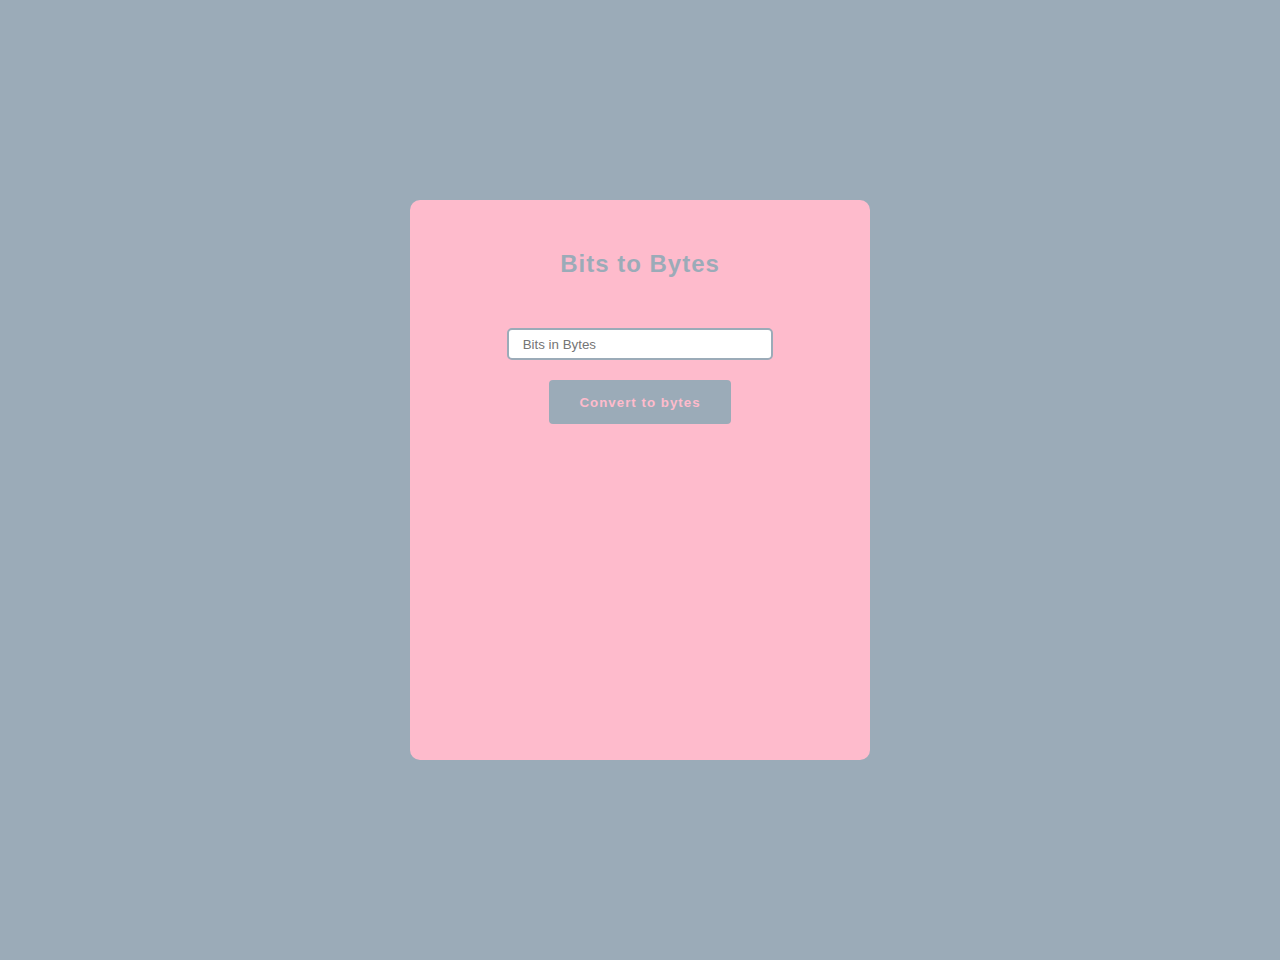
<file: JavaScript project/Bits to Bytes/index.html>
<!DOCTYPE html>
<html lang="en">
<head>
    <meta charset="UTF-8">
    <meta http-equiv="X-UA-Compatible" content="IE=edge">
    <meta name="viewport" content="width=device-width, initial-scale=1.0">
    <link rel="stylesheet" href="style.css">
    <title>Bits to Bytes</title>
</head>
<body>
    <div id="wrapper">
        <h2>Bits to Bytes</h2>
        <div class="inputdiv">
            <input type="text" id="input" placeholder=" Bits in Bytes">
        </div>
        <div>
            <button type="submit" onclick="convert()">Convert to bytes</button>
        </div>
        <div id="result">

        </div>
    </div>
    <script>
      function convert(){
        const bitVal = Number(document.getElementById("input").value)
        const byteVal = bitVal/8
        const result = document.getElementById("result")
        result.innerHTML = byteVal.toFixed(2) + " bytes"
      }
    </script>
</body>
</html>
</file>
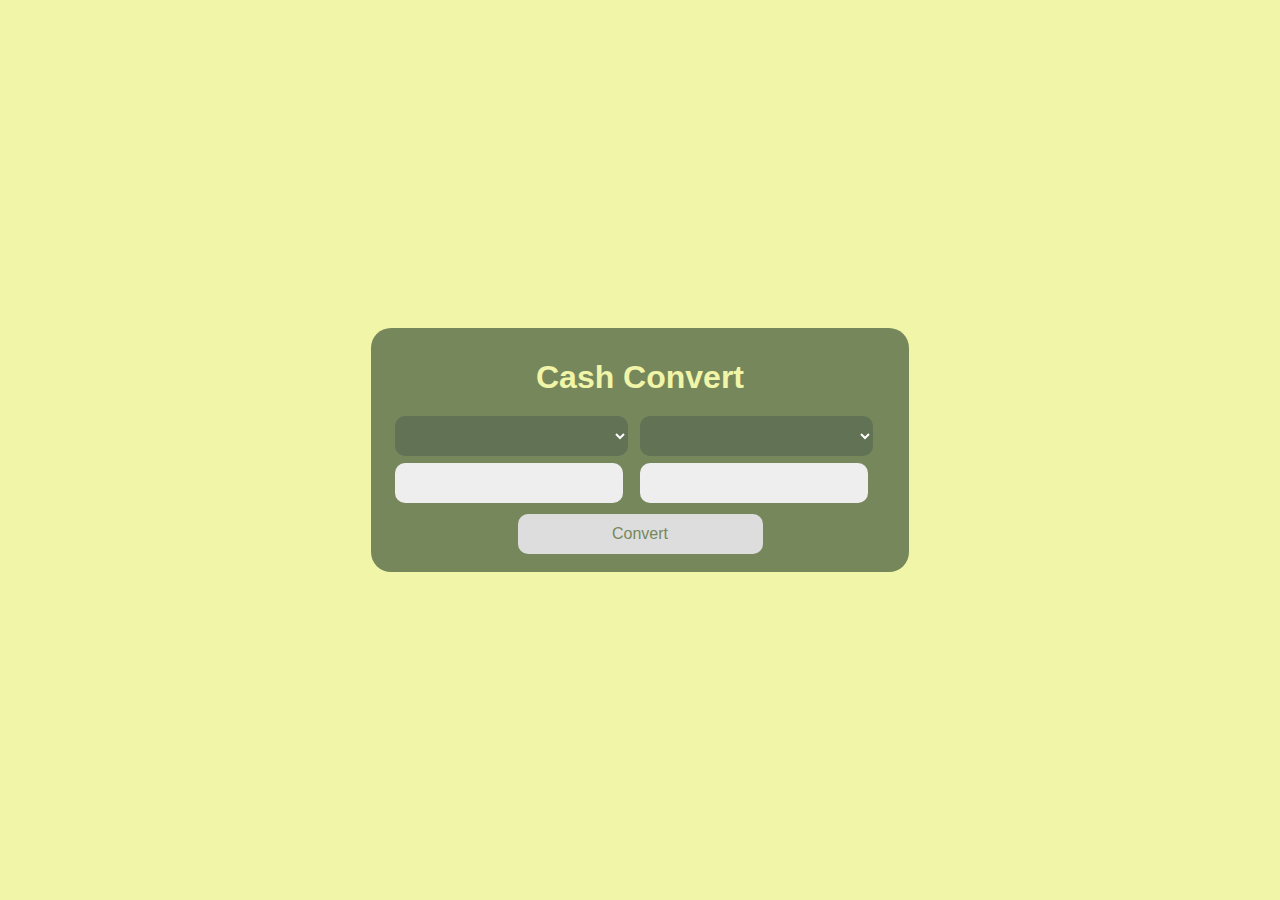
<file: JavaScript project/Cash Convert/index.html>
<!DOCTYPE html>
<html lang="en">
<head>
    <meta charset="UTF-8">
    <meta http-equiv="X-UA-Compatible" content="IE=edge">
    <meta name="viewport" content="width=device-width, initial-scale=1.0">
    <link rel="stylesheet" href="style.css">
    <title>Cash Convert</title>
</head>
<body>
    <div class="container">
        <h1>Cash Convert</h1>
        <div class="box">
            <div class="left-box">
                <select name="currency" class="currency">
                    
                </select>
                <input type="number" name="" id="input">
            </div>
            <div class="right-box">
                <select name="currency" class="currency"></select>
                <input type="number" name="" id="result">
            </div>
        </div>
        <div class="btn">
            <button id="btn">Convert</button>
        </div>
        
        
    </div>
    <script src="script.js"></script>
</body>
</html>
</file>
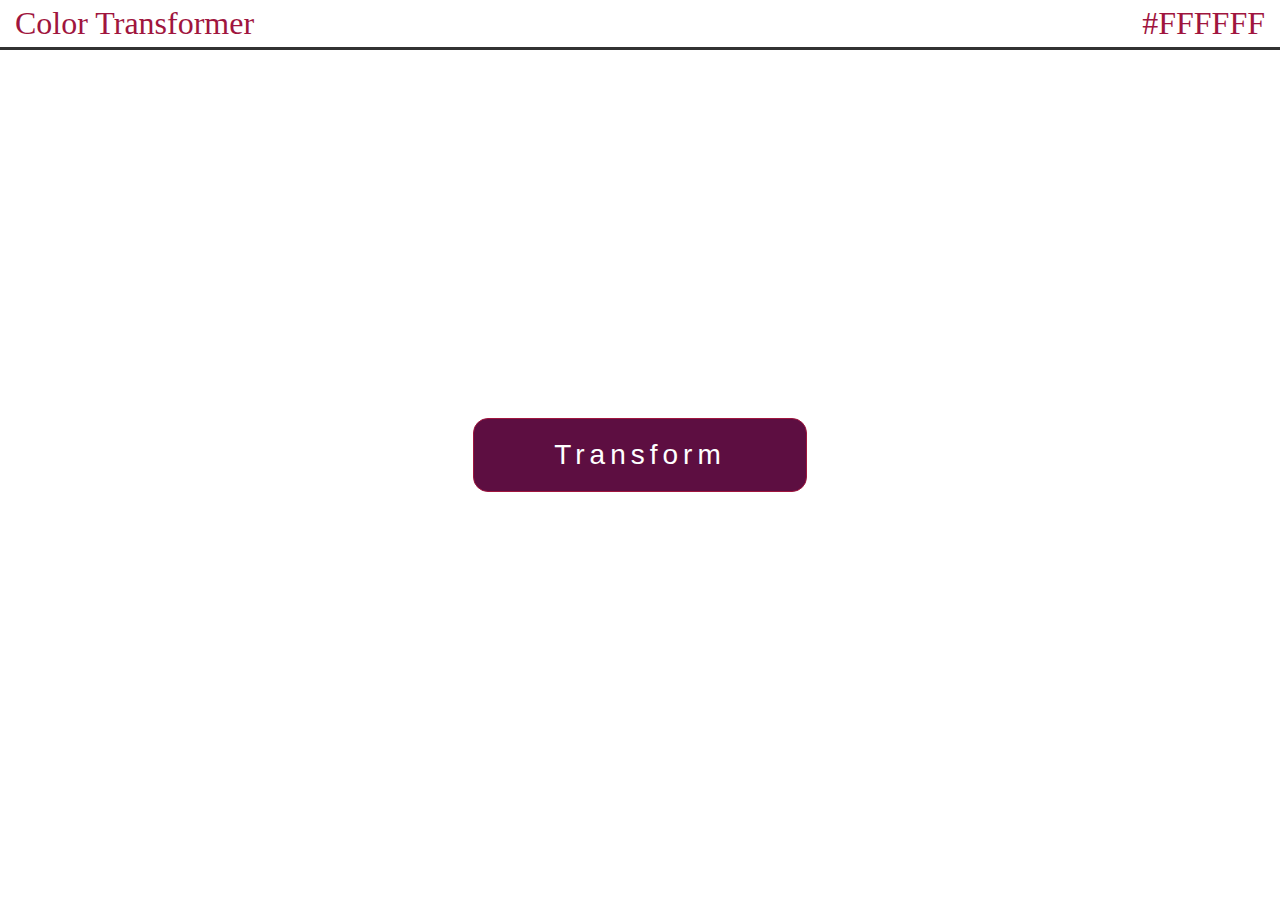
<file: JavaScript project/Color Transform/index.html>
<!DOCTYPE html>
<html lang="en">
<head>
    <meta charset="UTF-8">
    <meta http-equiv="X-UA-Compatible" content="IE=edge">
    <meta name="viewport" content="width=device-width, initial-scale=1.0">
    <link rel="stylesheet" href="style.css">
    <title>Color Transformer</title>
</head>
<body>
    <div id="heading">Color Transformer
        <span id="color">#FFFFFF</span>
    </div>
    
    <div id="wrap">
        <div id="container">
            <button id="btn">Transform</button>
        </div>
    </div>
   
    <script src="script.js"></script>
</body>
</html>
</file>
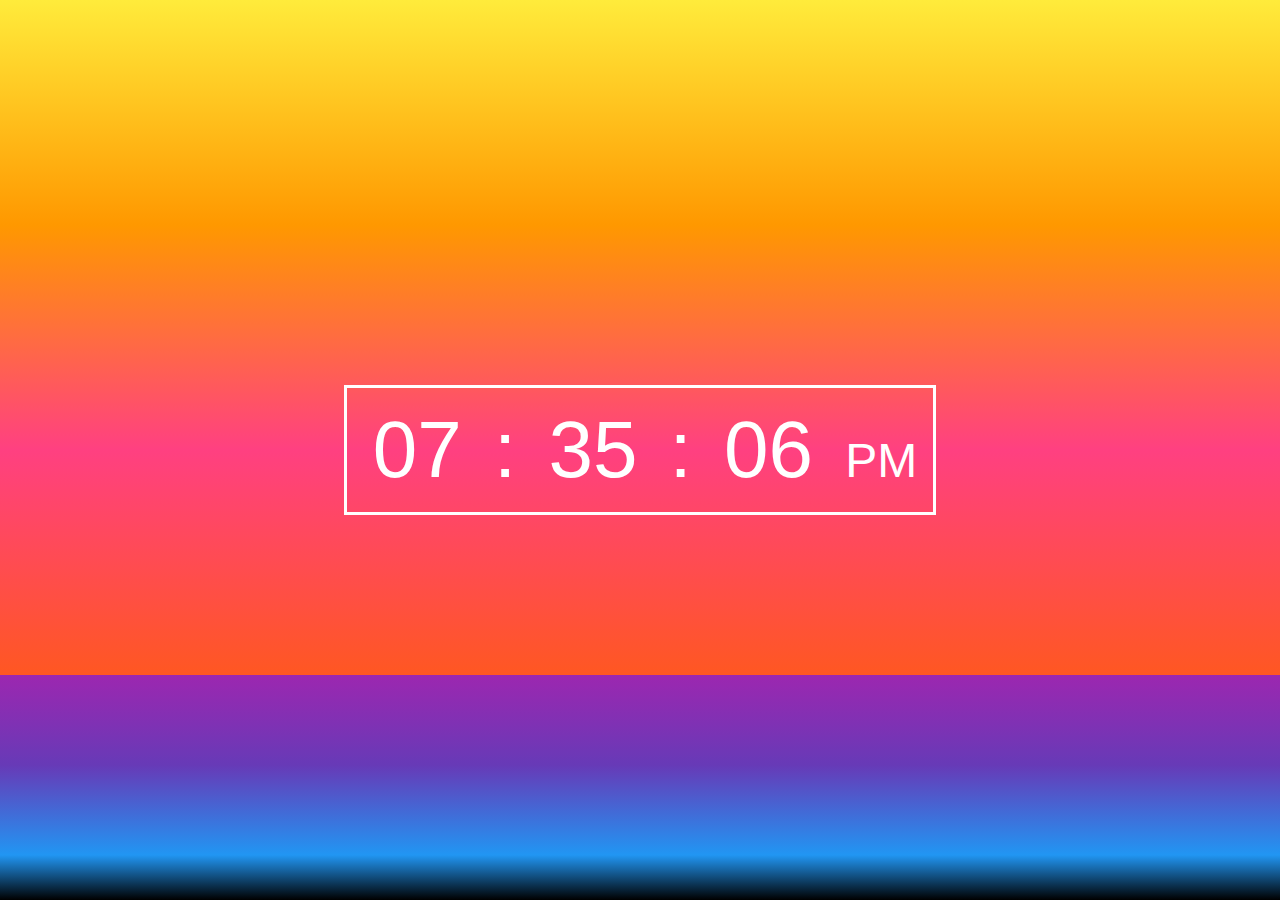
<file: JavaScript project/Digital clock/index.html>
<!DOCTYPE html>
<html lang="en">
<head>
    <meta charset="UTF-8">
    <meta http-equiv="X-UA-Compatible" content="IE=edge">
    <meta name="viewport" content="width=device-width, initial-scale=1.0">
    <link rel="stylesheet" href="style.css">
    <title>Digital Clock</title>
</head>
<body>
    <div class="container">
        <div id="wrapper">
           <span id="hours">00</span>
           <span>:</span>
           <span id="mins">00</span>
           <span>:</span>
           <span id="seconds">00</span>
           <span id="ampm">AM</span>
        </div>
    </div>
    <script src="script.js">

    </script>
</body>
</html>
</file>
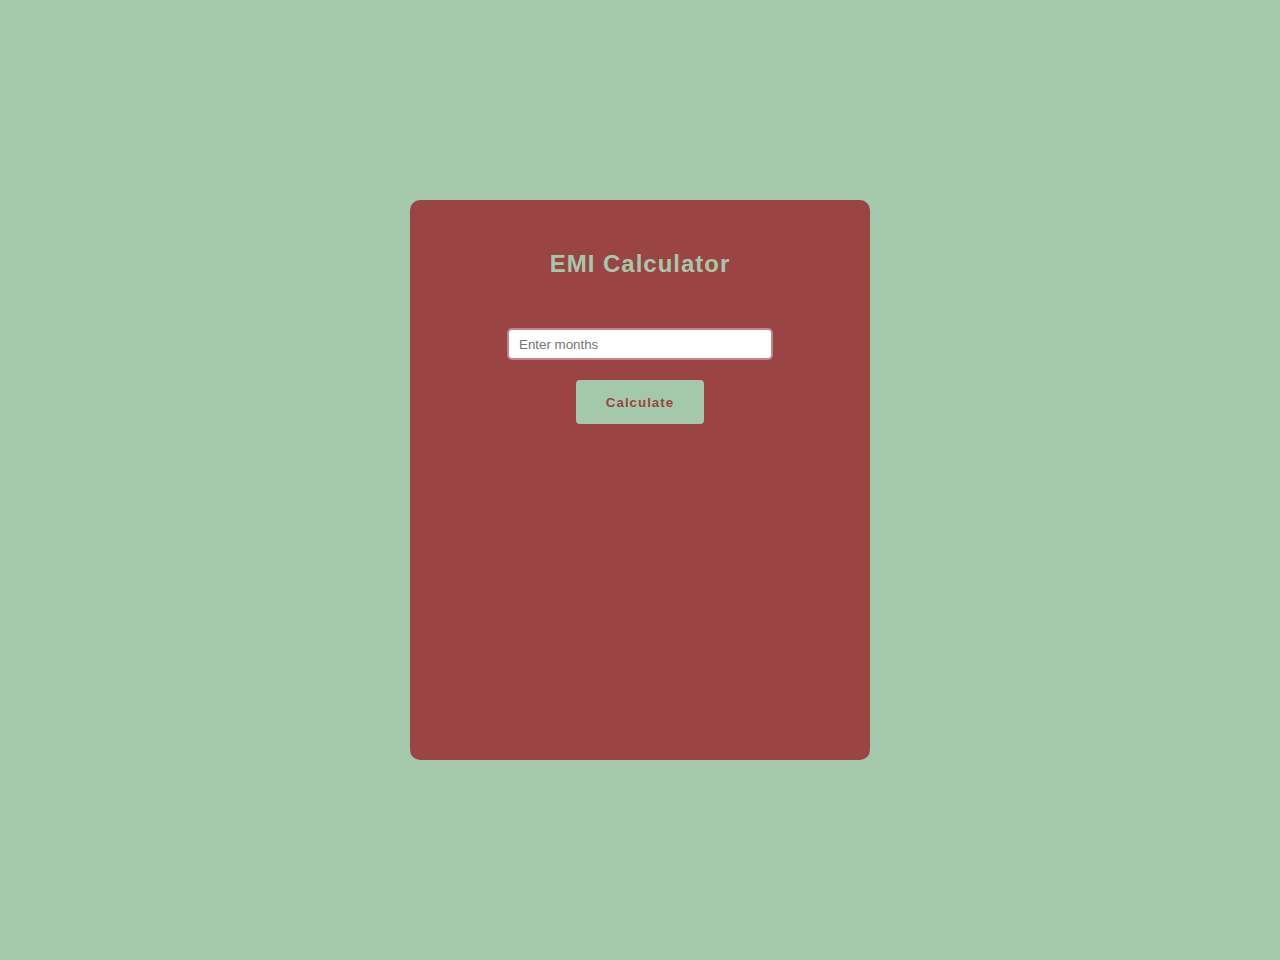
<file: JavaScript project/Mothly EMI calculator/index.html>
<!DOCTYPE html>
<html lang="en">
<head>
    <meta charset="UTF-8">
    <meta http-equiv="X-UA-Compatible" content="IE=edge">
    <meta name="viewport" content="width=device-width, initial-scale=1.0">
    <link rel="stylesheet" href="style.css">
    <title>EMI Calculator</title>
</head>
<body>
    <div id="wrapper">
        <h2>EMI Calculator</h2>
        <div class="inputdiv">
            <input type="text" id="input" placeholder="Enter months">
        </div>
        <div>
            <button type="submit" onclick="emiRate()">Calculate</button>
        </div>
        <div id="result">

        </div>
    </div>
    <script>
      function emiRate(){
        const months = Number(document.getElementById("input").value)
        let rate = 0
        //else if ladder
        // <3 months - 5.8% 
        // 3 - 6 months - 6.5%
        // 7 - 9 months - 6.8% 
        // >=10 months - 7%

        if(months<3)
            rate = 5.8
        else if(months>=3 && months<=6)
            rate = 6.5
        else if(months>=7 && months<=9)
            rate = 6.8
        else
            rate = 7
        
        let result = document.querySelector('#result')
        result.innerHTML = "Your EMI rate is " + rate + "%"
      }
    </script>
</body>
</html>
</file>
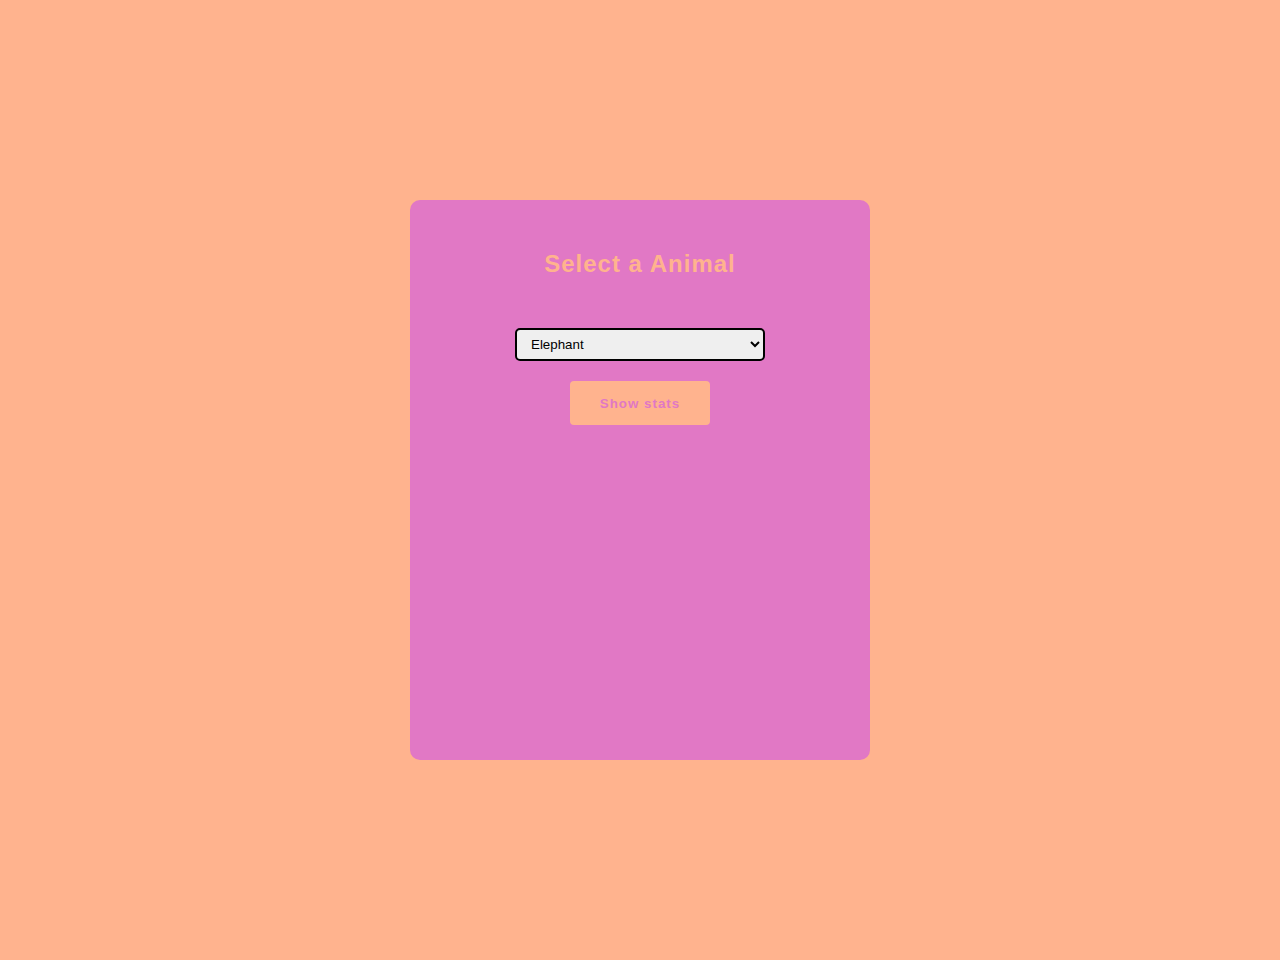
<file: JavaScript project/Stats of Animal/index.html>
<!DOCTYPE html>
<html lang="en">
<head>
    <meta charset="UTF-8">
    <meta http-equiv="X-UA-Compatible" content="IE=edge">
    <meta name="viewport" content="width=device-width, initial-scale=1.0">
    <link rel="stylesheet" href="style.css">
    <title>Stats of Animal</title>
</head>
<body>
    <div id="wrapper">
        <h2>Select a Animal</h2>
        <div class="inputdiv">
            <select id="input">
                <option value="Elephant">Elephant</option>
                <option value="Tiger">Tiger</option>
                <option value="Blue Whale">Blue Whale</option>
                <option value="Kangaroo">Kangaroo</option>
            </select>
        </div>
        <div>
            <button type="submit" >Show stats</button>
        </div>
        
        
    </div>
    <script src="script.js">

    </script>
</body>
</html>
</file>
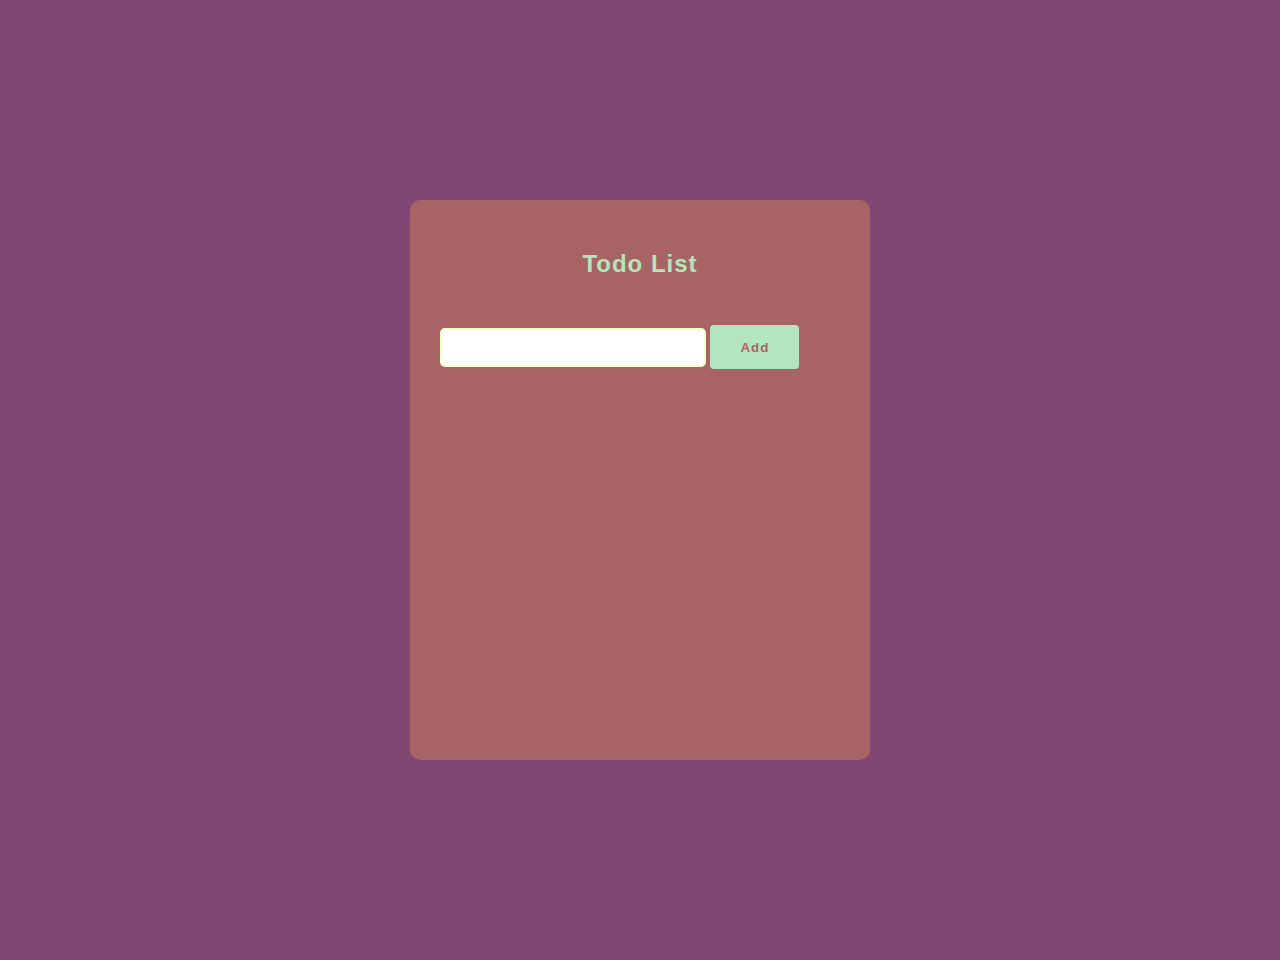
<file: JavaScript project/To-Do/index.html>
<!DOCTYPE html>
<html lang="en">
<head>
    <meta charset="UTF-8">
    <meta http-equiv="X-UA-Compatible" content="IE=edge">
    <meta name="viewport" content="width=device-width, initial-scale=1.0">
    <link rel="stylesheet" href="style.css">
    <title>ToDo List</title>
</head>
<body>
    <div id="wrapper">
        <h2>Todo List</h2>
        <input type="text" id="input">
        <button id="add">Add</button>
        <div id="todoList">
            
        </div>
    </div>
    <script src="script.js"></script>
</body>
</html>
</file>
<file: JavaScript project/Bits to Bytes/style.css>
html,
body{
   margin: 0;
   font-family: 'Poppins', sans-serif;
   background-color:#9BABB8;
}

#wrapper div,#wrapper h2{
    display:flex;
    justify-content: center;
    
}

h2{
    color:#9BABB8;
    letter-spacing: 1px;
}
input{
    border-radius: 5px;
    border: 2px solid #9BABB8;
    margin-top:30px;
    height:2em;
    width:250px;
    padding-left:10px;
}

input:active{
    border:none;
}
#wrapper{
    height:500px;
    width:400px;
    margin:200px auto;
    background-color:#FEBBCC ;
    border-radius:10px;
    padding:30px;
}

button{
    margin-top:20px;
    background-color:#9BABB8;
    border-radius: 4px;
    height: 44px;
    font-weight: 600;
    padding: 0 30px;
    letter-spacing: 1px;
    border: none;
    color: #FEBBCC;
}

button:hover{
    cursor:pointer;
}
#result{
    color: #9BABB8;
    margin-top:20px;
    font-size:32px;
}
</file>
<file: JavaScript project/Cash Convert/style.css>
html,
body{
   font-family: 'Poppins', sans-serif;
   background-color:#F1F5A8 ;
   margin: 0;
   padding: 0;
   box-sizing: border-box;
}
  
  body{
    height: 100vh;
    display: flex;
    align-items: center;
    justify-content: center;
  }
  
  .container{
    background-color:#76885B;
    padding: 10px 24px;
    border-radius: 20px;
    width: 490px;
  }
  
  h1{
    color:#F1F5A8;
    text-align: center;
    margin-bottom: 0.5em;
    font-family: sans-serif;
  }
  .container .box{
    width: 100%;
    display: flex;
  }
  .box div{
    width: 100%;
  }
  
  select{
    width: 95%;
    height: 40px;
    font-size: 1.2em;
    cursor: pointer;
    background-color:#627254 ;
    outline: none;
    color: white;
    margin: 0.2em 0;
    padding: 0 1em;
    border-radius: 10px;
    border: none;
  }
  
  
  input{
    width: 80%;
    height: 40px;
    font-size: 1em;
    margin: 0.2em 0;
    border-radius: 10px;
    border: none;
    background: #EEEEEE ;
    outline: none;
    padding: 0 1em;
  }
  
  .btn{
    display:flex;
    justify-content: center;
  }
  
  button{
    width: 50%;
    height: 40px;
    background-color:#DDDDDD;
    color: #76885B;
    border-radius: 10px;
    border: none;
    cursor: pointer;
    font-size: 1em;
    margin: 0.5em 0;
  
  }
</file>
<file: JavaScript project/Color Transform/style.css>
html,
body{
   margin: 0;
   font-family: 'Apple Chancery', cursive;
}
#heading{
    text-align: left;
    margin-bottom: 0px;
    font-size: 2em;
    margin-top: 5px;
    margin-bottom: 5px;
    margin-left: 15px;
    color:#A0153E
}
#color{
    float: right;
    margin-right: 15px;
}

#wrap{
    height:90vh;
    width:100vw;
    border-top:3px solid #323232;
    display:flex;
    align-items: center;
    justify-content: center;
}


button{
    border: 1px solid #A0153E;
    background-color: #5D0E41;
    color:white;
    border-radius: 15px;
    padding: 20px 80px;
    font-size: 28px;
    letter-spacing: 5px;
    cursor:pointer;
}
</file>
<file: JavaScript project/Digital clock/style.css>
body{
    margin:0;
    padding:0;
    background: rgb(2,0,36);
background: linear-gradient(to bottom, 
        rgba(255, 235, 59, 1) 0%,  /* Sunrise start */
        rgba(255, 152, 0, 1) 25%,   /* Sunrise end */
        rgba(255, 64, 129, 1) 50%,  /* Sunset start */
        rgba(255, 87, 34, 1) 75%,   /* Sunset end */
        rgba(156, 39, 176, 1) 75%,  /* Evening start */
        rgba(103, 58, 183, 1) 85%,  /* Evening end */
        rgba(33, 150, 243, 1) 95%,  /* Night start */
        rgba(0, 0, 0, 1) 100%);     /* Night end */
}


.container{
    font-family:'Gill Sans', 'Gill Sans MT', Calibri, 'Trebuchet MS', sans-serif;
    color:white;
    display:flex;
    width:100vw;
    height:100vh;
    align-items: center;
    justify-content: center;
    font-size: 5rem;
}

#wrapper{
    border: 3px solid white;
    padding:1rem;
}

.container span{
    margin-left:10px;
}

#ampm{
    font-size:3rem;
    align-items: end;
}
.gradient-day-night {
    background: linear-gradient(to bottom, 
        rgba(255, 235, 59, 1) 0%,  /* Sunrise start */
        rgba(255, 152, 0, 1) 25%,   /* Sunrise end */
        rgba(255, 64, 129, 1) 50%,  /* Sunset start */
        rgba(255, 87, 34, 1) 75%,   /* Sunset end */
        rgba(156, 39, 176, 1) 75%,  /* Evening start */
        rgba(103, 58, 183, 1) 85%,  /* Evening end */
        rgba(33, 150, 243, 1) 95%,  /* Night start */
        rgba(0, 0, 0, 1) 100%);     /* Night end */
}
</file>
<file: JavaScript project/Mothly EMI calculator/style.css>
html,
body{
   margin: 0;
   font-family: 'Poppins', sans-serif;
   background-color:#A3C9AA ;
}

#wrapper div,#wrapper h2{
    display:flex;
    justify-content: center;
    
}

h2{
    color:#A3C9AA;
    letter-spacing: 1px;
}
input{
    border-radius: 5px;
    border: 2px solid #C68484 ;
    margin-top:30px;
    height:2em;
    width:250px;
    padding-left:10px;
}

input:active{
    border:none;
}
#wrapper{
    height:500px;
    width:400px;
    margin:200px auto;
    background-color:#9B4444 ;
    border-radius:10px;
    padding:30px;
}

button{
    margin-top:20px;
    background-color:#A3C9AA ;
    border-radius: 4px;
    height: 44px;
    font-weight: 600;
    padding: 0 30px;
    letter-spacing: 1px;
    border: none;
    background-color: #A3C9AA ;
    color: #9B4444;
}

button:hover{
    cursor:pointer;
}
#result{
    color:#A3C9AA;
    margin-top:20px;
    font-size:32px;
}
</file>
<file: JavaScript project/Stats of Animal/style.css>
html,
body{
   margin: 0;
   font-family: 'Poppins', sans-serif;
   background-color:#FFB38E;
}

#wrapper div,#wrapper h2{
    display:flex;
    justify-content: center;
    
}

select{
    border-radius: 5px;
    border: 2px solid black ;
    margin-top:30px;
    height:2.5em;
    width:250px;
    padding-left:10px;
    
}


h2{
    color:#FFB38E ;
    letter-spacing: 1px;
}
input{
    border-radius: 5px;
    border: 2px solid black ;
    margin-top:30px;
    height:2em;
    width:250px;
    padding-left:10px;
}

input:active{
    border:none;
}
#wrapper{
    height:500px;
    width:400px;
    margin:200px auto;
    background-color: #E178C5 ;
    border-radius:10px;
    padding:30px;
}

button{
    margin-top:20px;
    background-color:#FFB38E;
    border-radius: 4px;
    height: 44px;
    font-weight: 600;
    padding: 0 30px;
    letter-spacing: 1px;
    border: none;
    background-color: #FFB38E;
    color: #E178C5;
}

button:hover{
    cursor:pointer;
}
#result{
    color:white;
    margin-top:20px;
    font-size:22px;
}
</file>
<file: JavaScript project/To-Do/style.css>
html,
body{
   margin: 0;
   font-family: 'Poppins', sans-serif;
   background-color:#804674;
}

#wrapper h2{
    display:flex;
    justify-content: center;
    
}

h2{
    color:#B3E5BE;
    letter-spacing: 1px;
}
input{
    border-radius: 5px;
    border: 2px solid #F5FFC9 ;
    margin-top:30px;
    height:2.5em;
    width:250px;
    padding-left:10px;
}

input:active{
    border:none;
}
#wrapper{
    height:500px;
    width:400px;
    margin:200px auto;
    background-color:#A86464;
    border-radius:10px;
    padding:30px;
}

button{
    margin-top:20px;
    background-color:#B3E5BE;
    border-radius: 4px;
    height: 44px;
    font-weight: 600;
    padding: 0 30px;
    letter-spacing: 1px;
    border: none;
    color: #A86464;
}

button:hover{
    cursor:pointer;
}
#todoList{
    color:#F5FFC9;
    font-size:28px;  
    margin-top:10px; 
}

#todoList p{
  margin:10px 0px;
}

#todoList p:hover{
  cursor: pointer;
}
</file>
